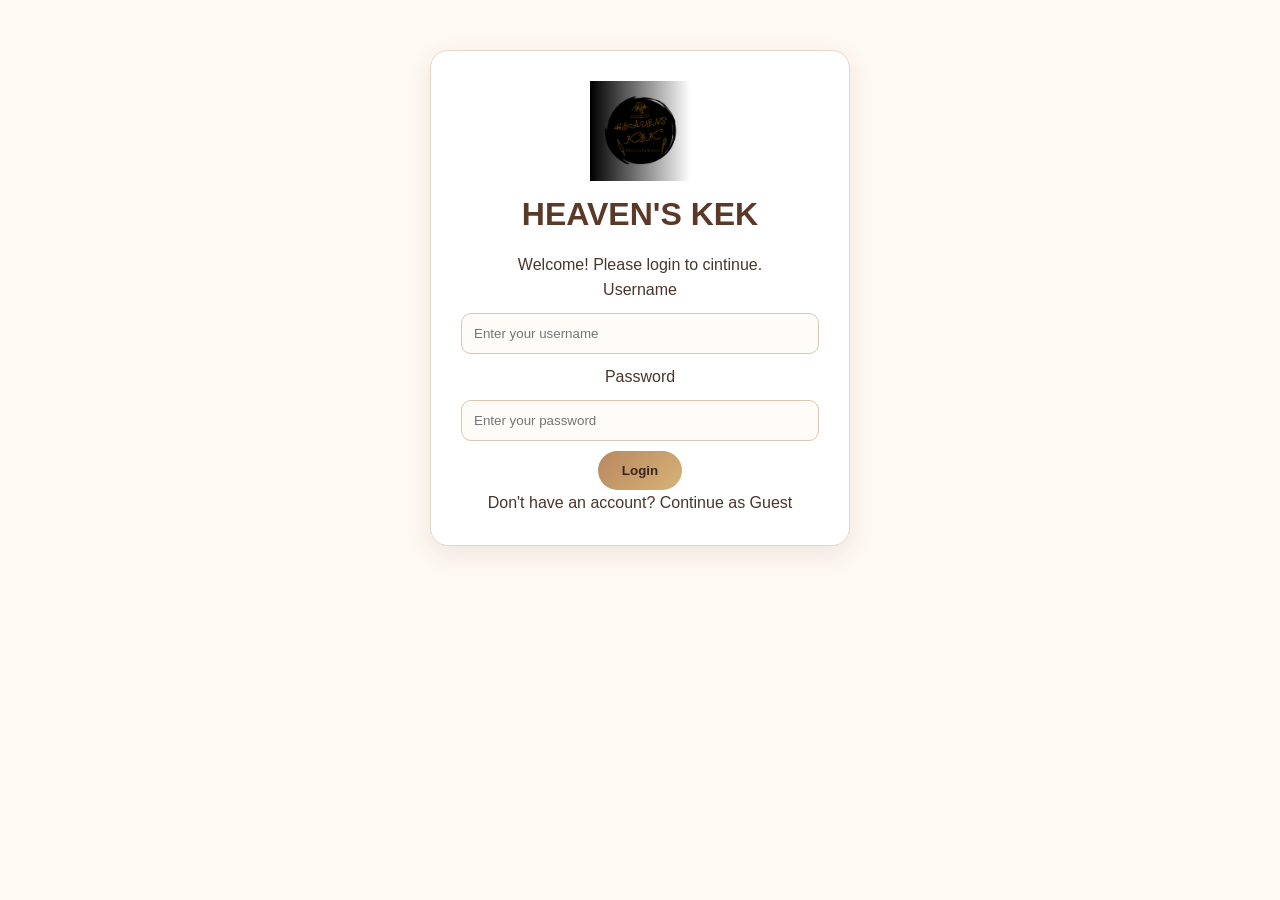
<file: index.html>
<!DOCTYPE html>
<html lang="en">
<head>
    <meta charset="UTF-8">
    <meta name="viewport" content="width=device-width, initial-scale=1.0">
    <title>HEAVEN'S KEK - Login</title>

    <!--External CSS-->
    <link rel="stylesheet" href="style.css">
</head>
<body class="login-body">

    <div class="login-container">


        <!-- logo -->
         <img src="mylogo.png" alt="Logo" style="width:100px;height:100px;object-fit:contain;">

         
         

         <h1>HEAVEN'S KEK</h1>
         <p>Welcome! Please login to cintinue.</p>

         <!-- Login Form-->
          <form action="home.html">

            <label for="username">Username</label>
            <input
                type="text"
                id="username"
                name="username"
                placeholder="Enter your username"
                required
                >

                <label for="password">Password</label>
                <input
                   type="password"
                   id="password"
                   name="password"
                   placeholder="Enter your password"
                   required
                >

                <button type="submit" class="button">
                    Login
                </button>
                </form>

                <p class="small-text">
                    Don't have an account?
                    <a href="home.html">Continue as Guest</a>                   
                </p>
    </div>
</body>
</html>
</file>
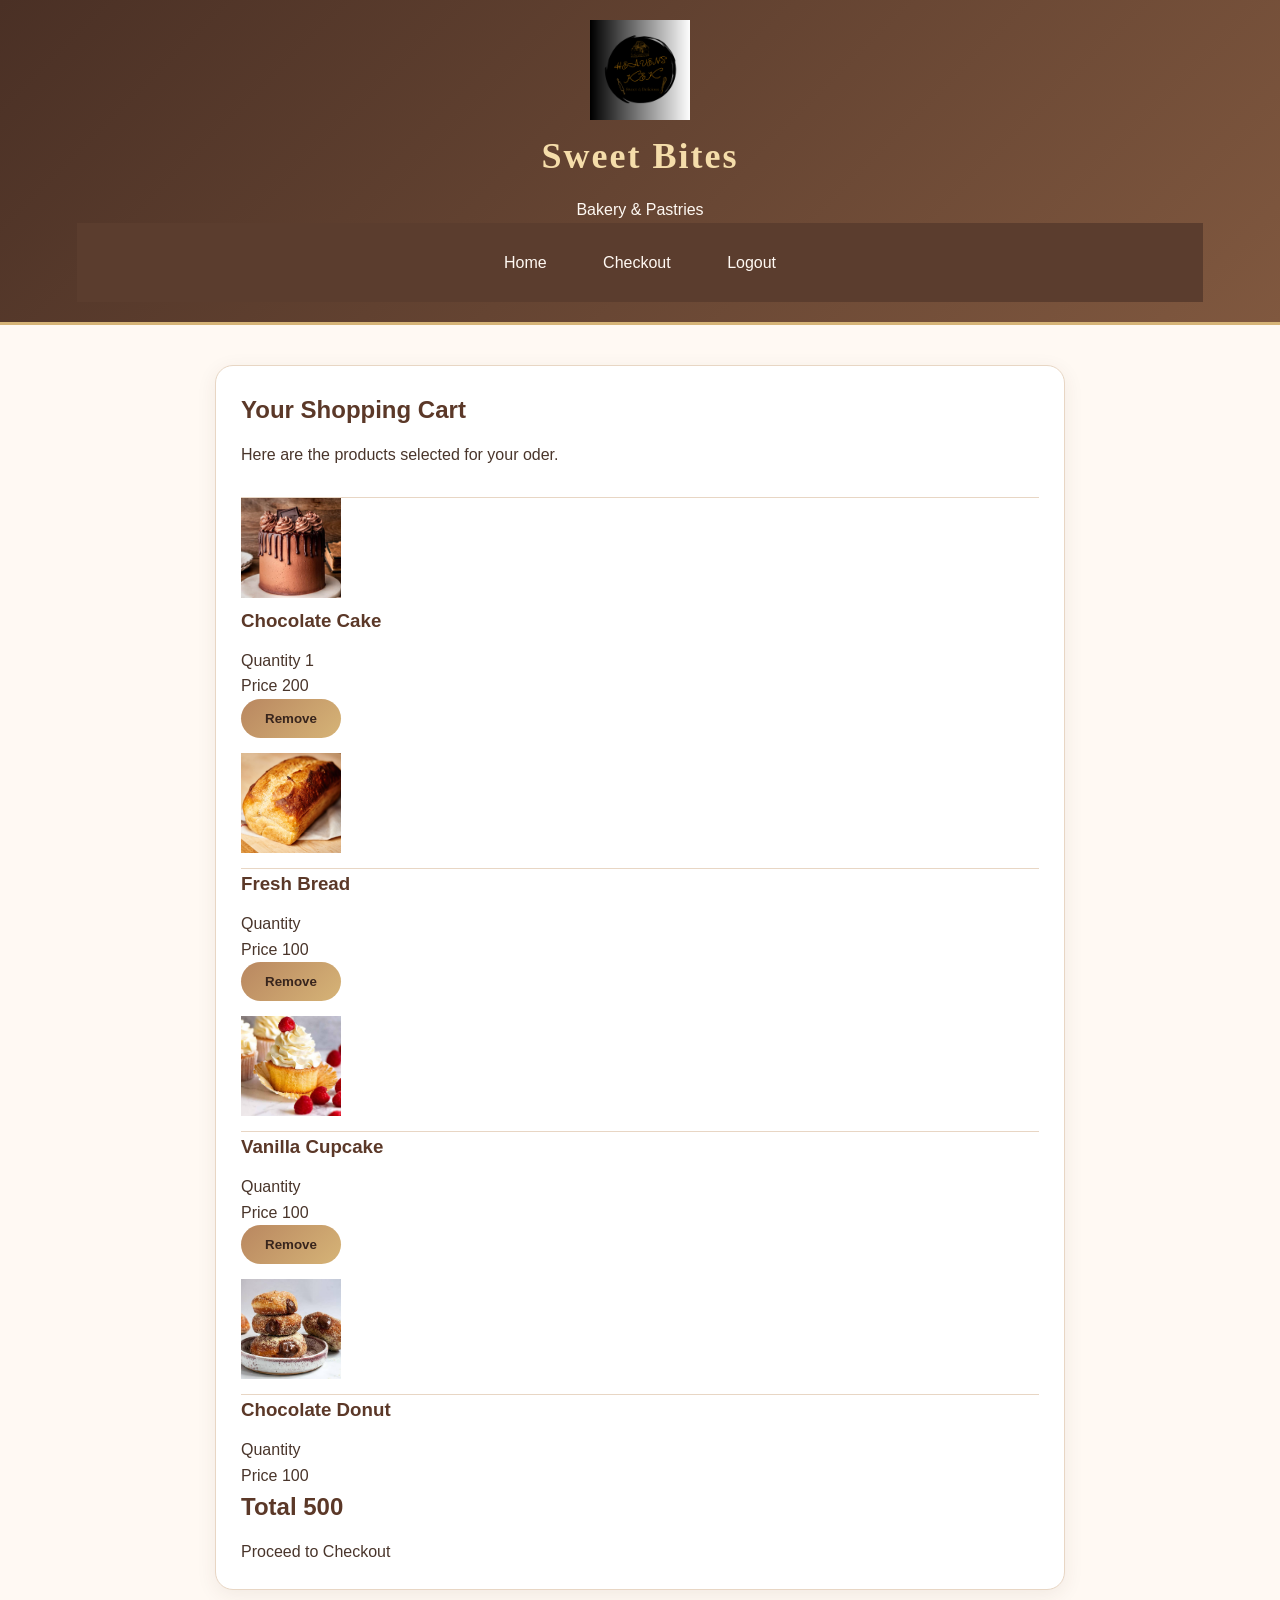
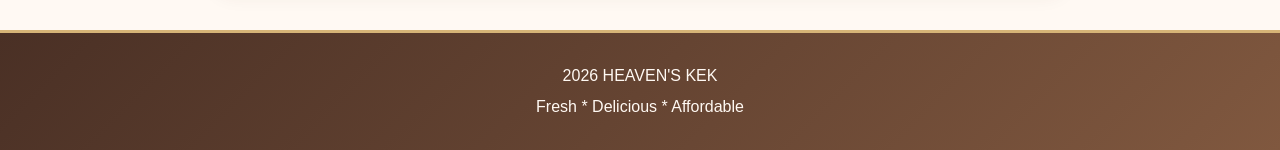
<file: cart.html>
<!DOCTYPE html>
<html lang="en">
<head>
    <meta charset="UTF-8">
    <meta name="viewport" content="width=device-width, initial-scale=1.0">
    <title>Sweet Bites Bakery - Cart</title>

    <!-- EXTERNAL CSS-->
    <link rel="stylesheet" href="style.css">
</head>
<body>
 <!-- HEADER -->
  <header>
    <div class="header-container">

        <div class="brand">

            <img src="mylogo.png" alt="Logo" style="width:100px;height:100px;object-fit:contain;">


        <h1>Sweet Bites</h1>

        <p>Bakery & Pastries</p>
    </div>

</div>

<!-- NAVIGATION-->

<nav>

    <a href="home.html">
        Home
    </a>

    <a href="checkout.html">
        Checkout
    </a>

    <a href="index.html">
        Logout
    </a>

</nav>
  </header>


  <!-- CART -->

  <main class="cart-container">

    <h2>Your Shopping Cart</h2>

    <p>
        Here are the products selected for your oder.
    </p>

<!-- ITEM 1 -->
 
<div class="cart-item">

</div>

<img src="chocolate.jpg" alt="Logo" style="width:100px;object-fit:contain;">

<div class="cart-info">

</div>

    <h3>
        Chocolate Cake
    </h3>

    <P>
        Quantity 1
    </P>

    <p>
        Price 200
    </p> 
</div>

<button class="remove-button">
    Remove
</button>

</div>

<!-- ITEM 2-->

 <div class="cart-item">

    <img src="bread.jpg" alt="Logo" style="width:100px;height:100;object-fit:contain;">

 </div>

 <div class="cart-info">

    <h3>
        Fresh Bread
    </h3>
    
    <p>
        Quantity
    </p>
    
    <p>
        Price 100
    </p>

 </div>

 <button class="remove-button">
    Remove
 </button>

</div>


<!-- ITEM 2 -->

<div class="cart-item">

    <img src="vanillacupcake.jpg" alt="Logo" style="width:100px;height:100px;object-fit:contain;">

</div>

<div class="cart-info">

    <h3>
        Vanilla Cupcake
    </h3>

    <p>
        Quantity
    </p>

    <p>
        Price 100
    </p>

<button class="remove-button">
    Remove
</button>

</div>


<!-- ITEM 4 -->

<div class="cart-item">

<img src="donutchocolate.jpeg" alt="Logo" style="width:100px;height:100px;object-fit:contain;">

</div>

<div class="cart-info">

    <h3>
        Chocolate Donut
    </h3>

    <p>
        Quantity
    </p>

    <p>
        Price 100
    </p>

</div>


<!-- TOTAL -->

<div class="cart-total">

    <h2>
        Total 500
    </h2>

    <a href="checkout.html">

        Proceed to Checkout
    </a>

</div>

  </main>


  <!-- FOOTER -->

  <footer>
    
    <p>
        2026 HEAVEN'S KEK
    </p>

    <p>
        Fresh * Delicious * Affordable
    </p>

  </footer>

</body>
</html>
</file>
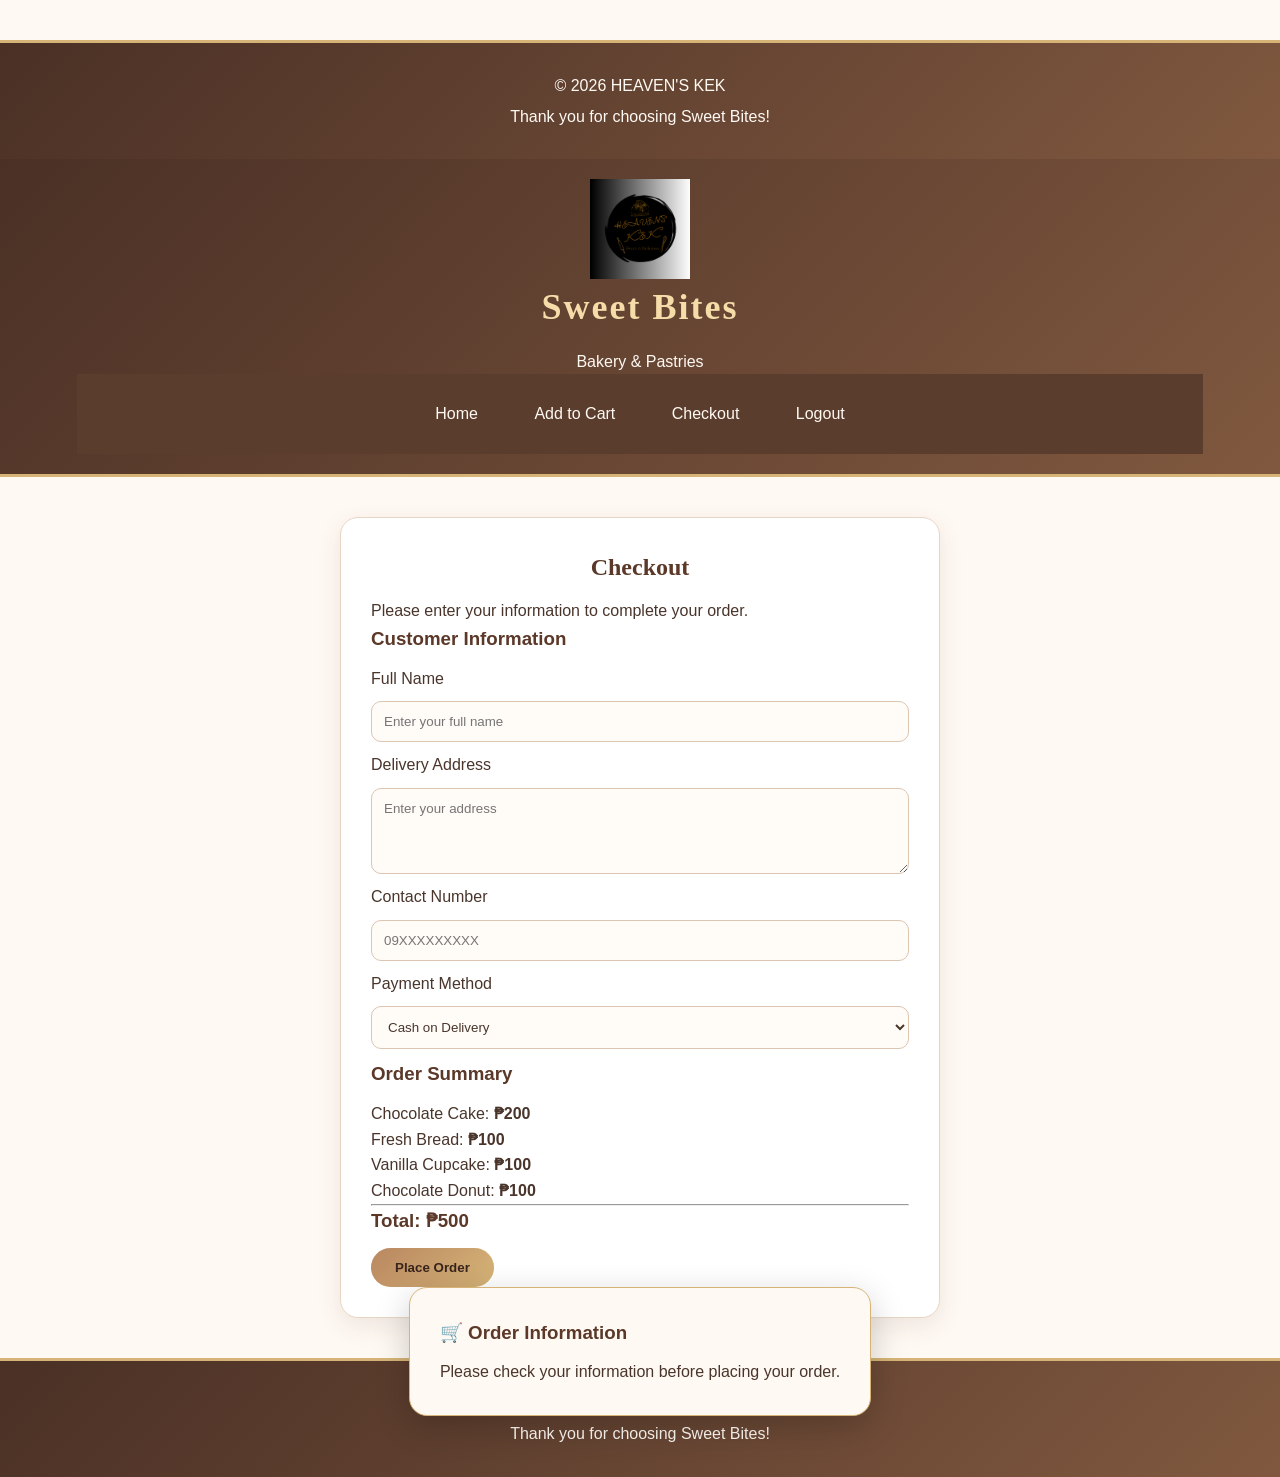
<file: checkout.html>
<!-- FOOTER -->

    <footer>

        <p>
            © 2026 HEAVEN'S KEK
        </p>

        <p>
            Thank you for choosing Sweet Bites!
        </p>

    </footer>


</body>

</html>
<!DOCTYPE html>
<html lang="en">

<head>

    <meta charset="UTF-8">

    <meta name="viewport"
          content="width=device-width, initial-scale=1.0">

    <title>Sweet Bites Bakery - Checkout</title>

    <!-- External CSS -->
    <link rel="stylesheet" href="style.css">

</head>


<body>


    <!-- HEADER -->

    <header>

        <div class="header-container">

            <div class="brand">

                <img src="mylogo.png" alt="Logo" style="width:100px;height:100px;object-fit:contain;">
          
                    
                </>

                <div>

                    <h1>Sweet Bites</h1>

                    <p>Bakery & Pastries</p>

                </div>

            </div>


            <!-- NAVIGATOR -->

            <nav>

                <a href="home.html">
                    Home
                </a>

                <a href="cart.html">
                    Add to Cart
                </a>

                <a href="checkout.html">
                    Checkout
                </a>

                <a href="index.html">
                    Logout
                </a>

            </nav>

        </div>

    </header>



    <!-- CHECKOUT -->

    <main class="checkout-container">

        <h2>
            Checkout
        </h2>

        <p>
            Please enter your information to complete your order.
        </p>


        <!-- CUSTOMER INFORMATION -->

        <section class="checkout-box">

            <h3>
                Customer Information
            </h3>


            <form action="home.html">


                <label for="fullname">
                    Full Name
                </label>

                <input
                    type="text"
                    id="fullname"
                    name="fullname"
                    placeholder="Enter your full name"
                    required
                >


                <label for="address">
                    Delivery Address
                </label>

                <textarea
                    id="address"
                    name="address"
                    placeholder="Enter your address"
                    rows="4"
                    required
                ></textarea>


                <label for="phone">
                    Contact Number
                </label>

                <input
                    type="tel"
                    id="phone"
                    name="phone"
                    placeholder="09XXXXXXXXX"
                    required
                >


                <!-- PAYMENT -->

                <label for="payment">
                    Payment Method
                </label>

                <select
                    id="payment"
                    name="payment"
                >

                    <option>
                        Cash on Delivery
                    </option>

                    <option>
                        GCash
                    </option>

                    <option>
                        Bank Transfer
                    </option>

                </select>


                <!-- ORDER SUMMARY -->

                <h3>
                    Order Summary
                </h3>

                <div class="order-summary">

                    <p>
                        Chocolate Cake:
                        <strong>₱200</strong>
                    </p>

                    <p>
                        Fresh Bread:
                        <strong>₱100</strong>
                    </p>

                    <p>
                        Vanilla Cupcake:
                        <strong>₱100</strong>
                    </p>

                    <p>
                        Chocolate Donut:
                        <strong>₱100</strong>
                    </p>

                    <hr>

                    <h3>
                        Total: ₱500
                    </h3>

                </div>


                <!-- PLACE ORDER -->

                <button
                    type="submit"
                    class="btn"
                >
                    Place Order
                </button>


            </form>

        </section>


        <!-- DIALOG BOX -->

        <dialog open>

            <h3>
                🛒 Order Information
            </h3>

            <p>
                Please check your information
                before placing your order.
            </p>

        </dialog>


    </main>



    <!-- FOOTER -->

    <footer>

        <p>
            © 2026 HEAVEN'S KEK
        </p>

        <p>
            Thank you for choosing Sweet Bites!
        </p>

    </footer>


</body>

</html>
</file>
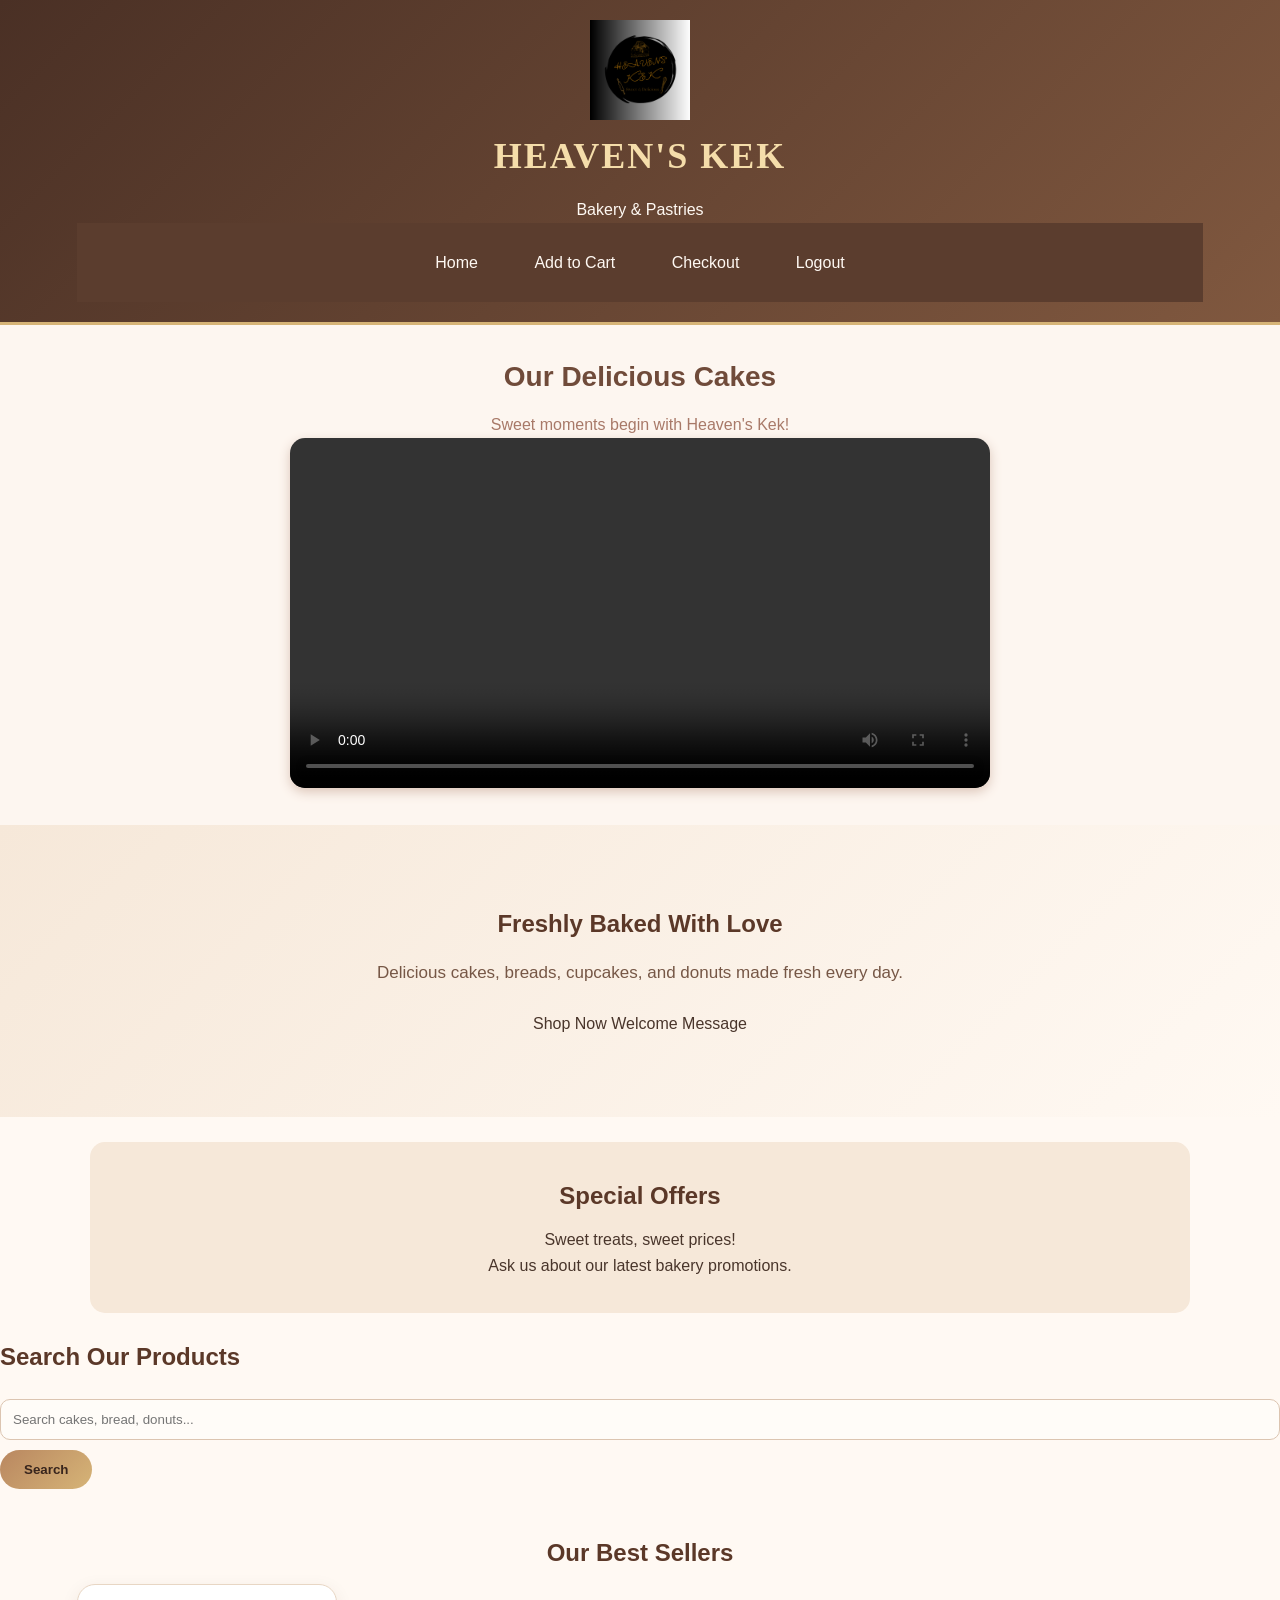
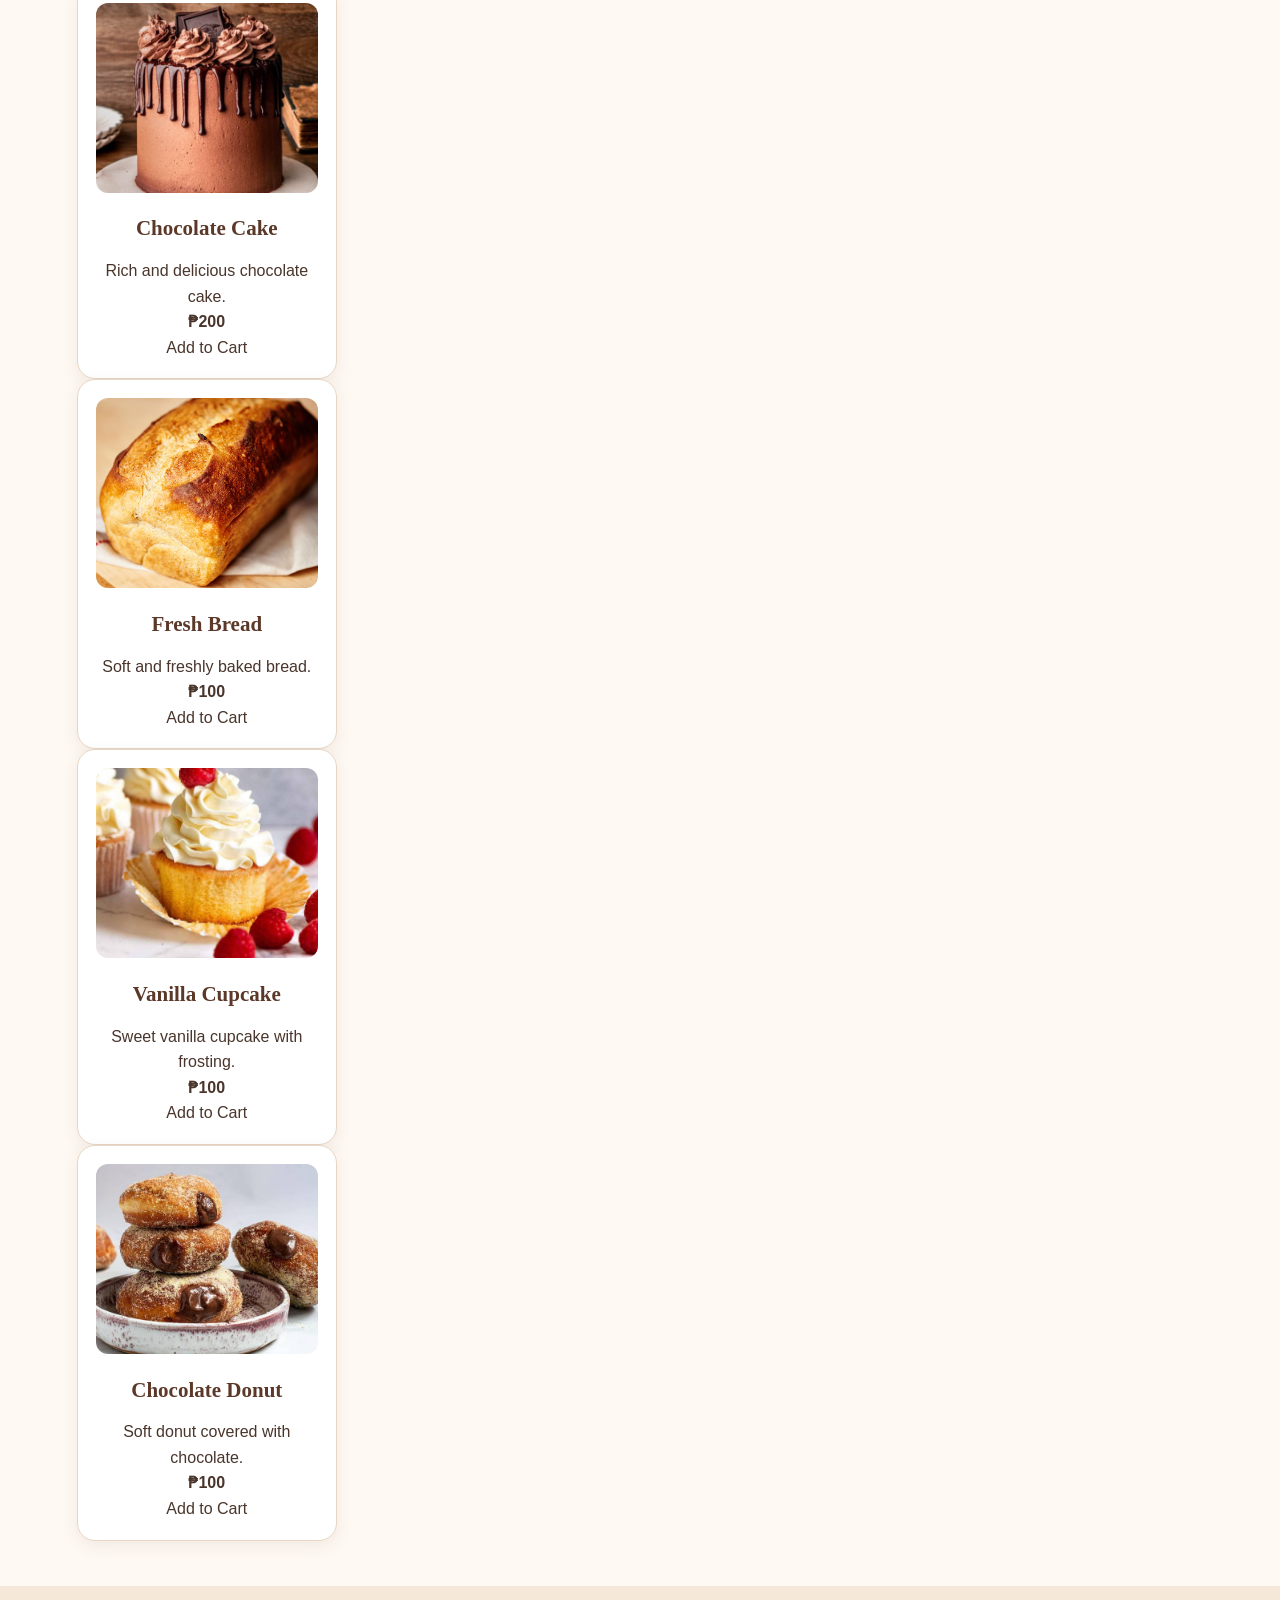
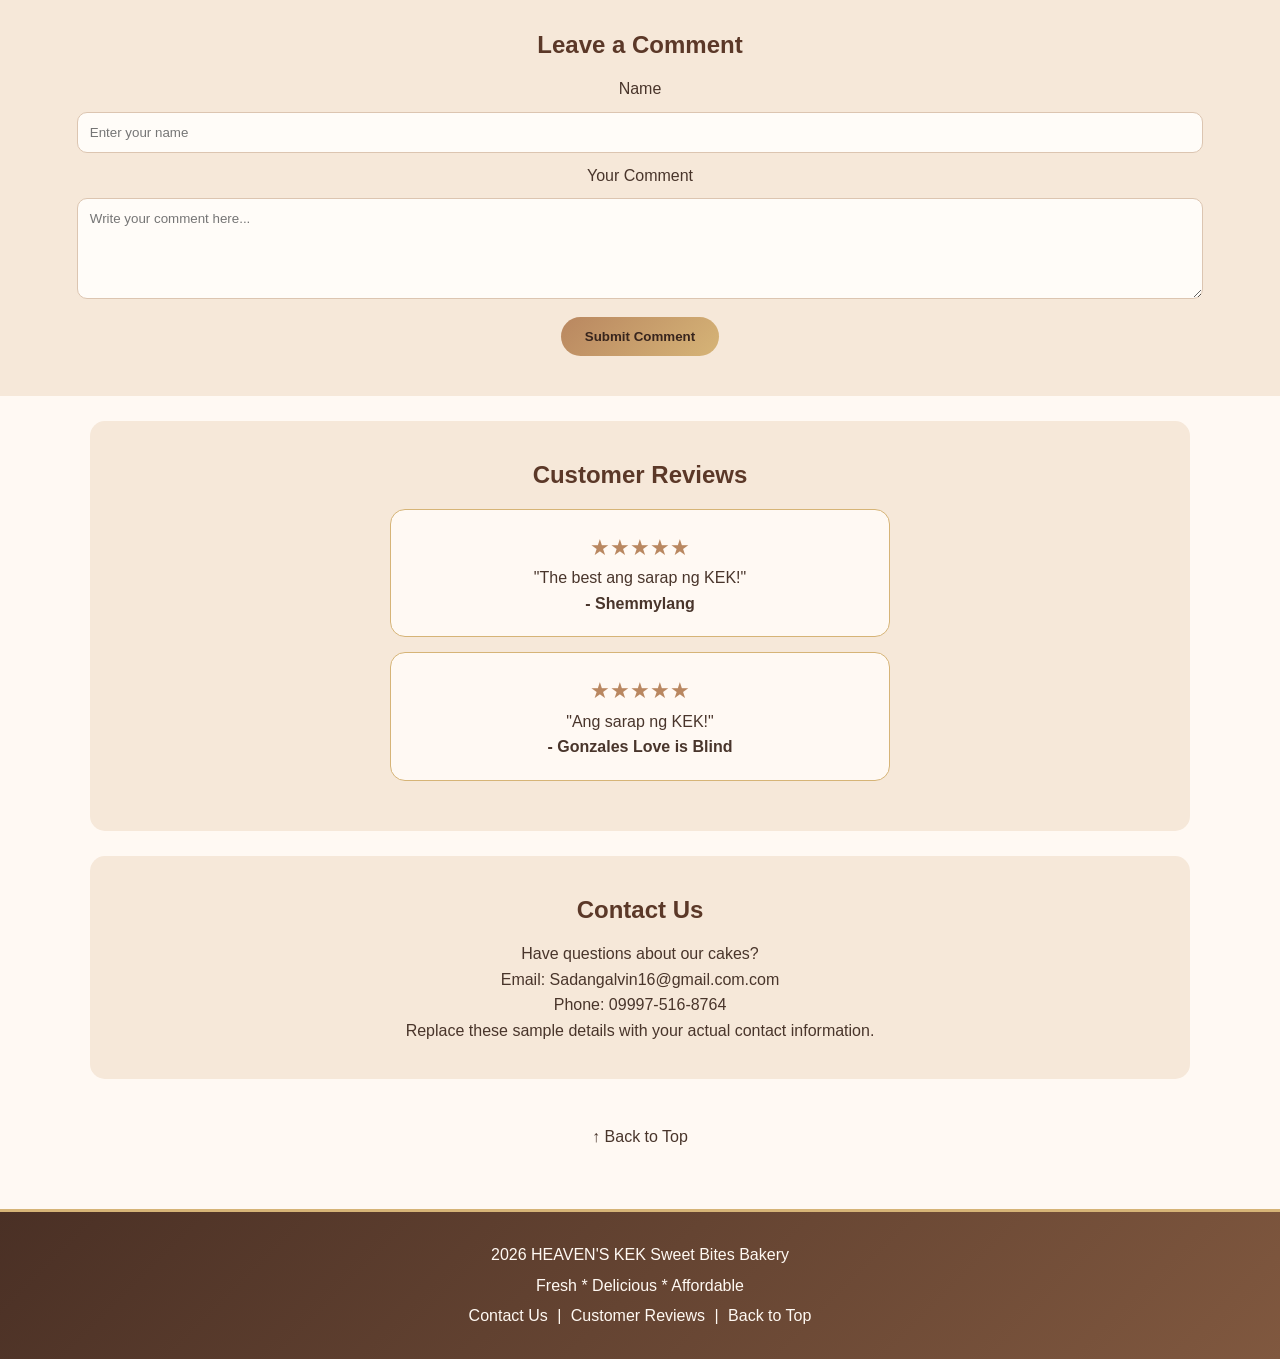
<file: home.html>
<!DOCTYPE html>
<html lang="en">
<head>
    <meta charset="UTF-8">
    <meta name="viewport" content="width=device-width, initial-scale=1.0">
    <title>HEAVEN'S KEK - Home</title>
    <link rel="stylesheet" href="style.css">
</head>

<body id="top">

    <!-- HEADER -->
    <header>
        <div class="header-container">
            <img src="mylogo.png" alt="Heaven's Kek Logo"
                 style="width:100px;height:100px;object-fit:contain;">

            <div>
                <h1>HEAVEN'S KEK</h1>
                <p>Bakery &amp; Pastries</p>
            </div>
        </div>

        <!-- NAVIGATION -->
        <nav>
            <a href="home.html">Home</a>
            <a href="cart.html">Add to Cart</a>
            <a href="checkout.html">Checkout</a>
            <a href="index.html">Logout</a>
        </nav>
    </header>

    <!-- CAKE VIDEO -->
    <section class="cake-video">
        <h2>Our Delicious Cakes</h2>
        <p>Sweet moments begin with Heaven's Kek!</p>

        <video controls loop>
            <source src="myvideo.mp4" type="video/mp4">
            Your browser does not support this video.
        </video>
    </section>

    <!-- HERO SECTION -->
    <section class="hero">
        <div class="hero-text">
            <h2>Freshly Baked With Love</h2>
            <p>Delicious cakes, breads, cupcakes, and donuts
               made fresh every day.</p>

            <a href="cart.html" class="button">Shop Now</a>
            <a href="#welcomeBox" class="button">Welcome Message</a>
        </div>
    </section>

    <!-- SPECIAL OFFERS -->
    <section class="extra-section" id="offers">
        <h2>Special Offers</h2>
        <p>Sweet treats, sweet prices!</p>
        <p>Ask us about our latest bakery promotions.</p>
    </section>

    <!-- SEARCH FORM -->
    <section class="search-section">
        <h2>Search Our Products</h2>

        <form action="cart.html" method="get">
            <input type="search" name="search"
                   placeholder="Search cakes, bread, donuts..."
                   aria-label="Search products">
            <button type="submit" class="button">Search</button>
        </form>
    </section>

    <!-- FEATURED CAKES -->
    <section class="products" id="products">
        <h2>Our Best Sellers</h2>

        <div class="product-card">
            <img src="chocolate.jpg" alt="Chocolate Cake"
                 width="200" height="200">
            <h3>Chocolate Cake</h3>
            <p>Rich and delicious chocolate cake.</p>
            <h4>₱200</h4>
            <a href="cart.html" class="button">Add to Cart</a>
        </div>

        <div class="product-card">
            <img src="bread.jpg" alt="Fresh Bread"
                 width="200" height="200">
            <h3>Fresh Bread</h3>
            <p>Soft and freshly baked bread.</p>
            <h4>₱100</h4>
            <a href="cart.html" class="button">Add to Cart</a>
        </div>

        <div class="product-card">
            <img src="vanillacupcake.jpg" alt="Vanilla Cupcake"
                 width="200" height="200">
            <h3>Vanilla Cupcake</h3>
            <p>Sweet vanilla cupcake with frosting.</p>
            <h4>₱100</h4>
            <a href="cart.html" class="button">Add to Cart</a>
        </div>

        <div class="product-card">
            <img src="donutchocolate.jpeg" alt="Chocolate Donut"
                 width="200" height="200">
            <h3>Chocolate Donut</h3>
            <p>Soft donut covered with chocolate.</p>
            <h4>₱100</h4>
            <a href="cart.html" class="button">Add to Cart</a>
        </div>
    </section>

    <!-- CUSTOMER COMMENTS -->
    <section class="comments">
        <h2>Leave a Comment</h2>

        <form action="#" method="get">
            <label for="name">Name</label>
            <input type="text" id="name" name="name"
                   placeholder="Enter your name" required>

            <label for="comment">Your Comment</label>
            <textarea id="comment" name="comment" rows="5"
                      placeholder="Write your comment here..."
                      required></textarea>

            <button type="submit" class="button">Submit Comment</button>
        </form>
    </section>
 <!-- CUSTOMER REVIEWS -->
    <section class="extra-section" id="reviews">
        <h2>Customer Reviews</h2>

        <div class="review-card">
            <p class="stars">★★★★★</p>
            <p>"The best ang sarap ng KEK!"</p>
            <strong>- Shemmylang </strong>
        </div>

        <div class="review-card">
            <p class="stars">★★★★★</p>
            <p>"Ang sarap ng KEK!"</p>
            <strong>- Gonzales Love is Blind </strong>
        </div>
    </section>
    <!-- CONTACT US -->
    <section class="extra-section" id="contact">
        <h2>Contact Us</h2>
        <p>Have questions about our cakes?</p>
        <p>Email: Sadangalvin16@gmail.com.com</p>
        <p>Phone: 09997-516-8764</p>
        <p>Replace these sample details with your actual contact information.</p>
    </section>

    <!-- CSS-ONLY DIALOG BOX -->
    <div id="welcomeBox" class="dialog-overlay">
        <div class="dialog-content">
            <h2>Welcome to HEAVEN'S KEK!</h2>
            <p>Thank you for visiting our bakery!</p>
            <p>Enjoy our delicious cakes and pastries.</p>
            <a href="#top" class="button">Close</a>
        </div>
    </div>

    <!-- BACK TO TOP -->
    <div class="back-top">
        <a href="#top" class="button">↑ Back to Top</a>
    </div>

    <!-- FOOTER -->
    <footer>
        <p>2026 HEAVEN'S KEK Sweet Bites Bakery</p>
        <p>Fresh * Delicious * Affordable</p>
        <p>
            <a href="#contact">Contact Us</a> |
            <a href="#reviews">Customer Reviews</a> |
            <a href="#top">Back to Top</a>
        </p>
    </footer>


</body>
</html>
</file>
<file: style.css>
/* GENERAL */

* {
    box-sizing: border-box;
    margin: 0;
    padding: 0;
}

body {
    font-family: 'Poppins', Arial, sans-serif;
    background-color: #FFF9F3;
    color: #49352B;
    line-height: 1.6;
}

a {
    text-decoration: none;
    color: inherit;
}

img {
    max-width: 100%;
    height: auto;
}

h1, h2, h3 {
    color: #5B3828;
    margin-bottom: 12px;
}

/* HEADER */

header {
    background: linear-gradient(135deg, #4A3025, #80583F);
    color: #FFF9F3;
    padding: 20px 6%;
    text-align: center;
    border-bottom: 3px solid #D6B477;
}

header h1 {
    color: #F5DDAA;
    font-family: Georgia, serif;
    font-size: 36px;
    letter-spacing: 2px;
}

/* NAVIGATION */

nav {
    background-color: #5B3D2E;
    padding: 14px;
    text-align: center;
}

nav a {
    display: inline-block;
    color: #FFF9F3;
    margin: 5px 12px;
    padding: 8px 14px;
    border-radius: 20px;
    transition: 0.3s;
}

nav a:hover {
    background-color: #D6B477;
    color: #38251D;
}

/* BUTTONS */

button,
.btn {
    background: linear-gradient(135deg, #B98760, #D6B477);
    color: #38251D;
    border: none;
    padding: 12px 24px;
    border-radius: 25px;
    cursor: pointer;
    font-weight: bold;
    transition: 0.3s;
}

button:hover,
.btn:hover {
    background: #5B3D2E;
    color: #FFF9F3;
    transform: translateY(-2px);
}

/* LOGIN */

.login-container {
    width: 90%;
    max-width: 420px;
    margin: 50px auto;
    padding: 30px;
    background-color: #FFFFFF;
    border: 1px solid #E8D6C4;
    border-radius: 18px;
    box-shadow: 0 8px 25px rgba(74, 48, 37, 0.10);
    text-align: center;
}

input,
textarea,
select {
    width: 100%;
    padding: 12px;
    margin: 10px 0;
    border: 1px solid #DCC5B1;
    border-radius: 10px;
    background-color: #FFFCF8;
    color: #49352B;
    font-family: inherit;
}

input:focus,
textarea:focus,
select:focus {
    outline: none;
    border-color: #B98760;
    box-shadow: 0 0 5px rgba(185, 135, 96, 0.25);
}

/* HERO */

.hero {
    padding: 80px 20px;
    text-align: center;
    background: linear-gradient(135deg, #F6E8D9, #FFF9F3);
}

.hero h1 {
    font-family: Georgia, serif;
    font-size: 42px;
    color: #5B3828;
}

.hero p {
    color: #765746;
    font-size: 17px;
    margin: 15px auto 25px;
    max-width: 650px;
}

/* SEARCH */

.search-container {
    max-width: 500px;
    margin: 25px auto;
    padding: 0 15px;
}

.search-container input {
    border-radius: 25px;
    background-color: #FFFFFF;
}

/* PRODUCTS */

.products {
    padding: 45px 6%;
    text-align: center;
}

.product-container {
    display: flex;
    flex-wrap: wrap;
    justify-content: center;
    gap: 25px;
    margin-top: 25px;
}

.product-card {
    width: 260px;
    padding: 18px;
    background-color: #FFFFFF;
    border: 1px solid #E8D6C4;
    border-radius: 18px;
    box-shadow: 0 5px 18px rgba(74, 48, 37, 0.08);
    transition: 0.3s;
}

.product-card:hover {
    transform: translateY(-6px);
    box-shadow: 0 10px 25px rgba(74, 48, 37, 0.15);
}

.product-card img {
    width: 100%;
    height: 190px;
    object-fit: cover;
    border-radius: 12px;
    margin-bottom: 12px;
}

.product-card h3 {
    font-family: Georgia, serif;
    font-size: 21px;
}

.price {
    color: #96623F;
    font-size: 19px;
    font-weight: bold;
    margin: 10px 0;
}

/* COMMENTS */

.comments {
    background-color: #F6E8D9;
    padding: 40px 6%;
    text-align: center;
}

.comment-card {
    background-color: #FFFFFF;
    padding: 20px;
    margin: 15px auto;
    max-width: 650px;
    border-left: 4px solid #D6B477;
    border-radius: 12px;
    text-align: left;
}

/* CART */

.cart-container {
    max-width: 850px;
    margin: 40px auto;
    padding: 25px;
    background-color: #FFFFFF;
    border: 1px solid #E8D6C4;
    border-radius: 18px;
    box-shadow: 0 5px 20px rgba(74, 48, 37, 0.08);
}

.cart-item {
    display: flex;
    justify-content: space-between;
    align-items: center;
    gap: 15px;
    padding: 15px 0;
    border-bottom: 1px solid #E8D6C4;
}

/* CHECKOUT */

.checkout-container {
    max-width: 600px;
    margin: 40px auto;
    padding: 30px;
    background-color: #FFFFFF;
    border: 1px solid #E8D6C4;
    border-radius: 18px;
    box-shadow: 0 8px 25px rgba(74, 48, 37, 0.10);
}

.checkout-container h2 {
    text-align: center;
    font-family: Georgia, serif;
}

/* DIALOG */

dialog {
    border: 1px solid #D6B477;
    border-radius: 18px;
    padding: 30px;
    max-width: 90%;
    margin: auto;
    background-color: #FFF9F3;
    color: #49352B;
    box-shadow: 0 10px 35px rgba(0, 0, 0, 0.20);
}

dialog::backdrop {
    background-color: rgba(45, 30, 22, 0.55);
}

/* FOOTER */

footer {
    background: linear-gradient(135deg, #4A3025, #80583F);
    color: #FFF9F3;
    text-align: center;
    padding: 25px 15px;
    margin-top: 40px;
    border-top: 3px solid #D6B477;
}

footer p {
    margin: 5px 0;
}

footer a {
    color: #F5DDAA;
}

footer a:hover {
    color: #FFFFFF;
}

/* RESPONSIVE */

@media (max-width: 768px) {
    header h1 {
        font-size: 28px;
    }

    nav a {
        margin: 4px;
        padding: 7px 10px;
    }

    .hero {
        padding: 50px 18px;
    }

    .hero h1 {
        font-size: 32px;
    }

    .product-container {
        gap: 15px;
    }

    .product-card {
        width: 100%;
        max-width: 340px;
    }

    .cart-item {
        flex-direction: column;
        align-items: flex-start;
    }

    .login-container,
    .checkout-container,
    .cart-container {
        width: 92%;
        padding: 20px;
    }
}

/* CAKE VIDEO */
.cake-video {
    background-color: #FDF6F0;
    padding: 30px 15px;
    text-align: center;
}

.cake-video h2 {
    color: #704B3A;
    font-size: 28px;
}

.cake-video p {
    color: #A87968;
    font-size: 16px;
}

.cake-video video {
    width: 90%;
    max-width: 700px;
    border-radius: 15px;
    box-shadow: 0 4px 12px #DCC5B8;
}
/* EXTRA SECTIONS */

.extra-section {
    margin: 25px auto;
    padding: 35px 20px;
    max-width: 1100px;
    text-align: center;
    border-radius: 15px;
    background: #F6E8D9;
    color: #49352B;
}

.review-card {
    max-width: 500px;
    margin: 15px auto;
    padding: 20px;
    border: 1px solid #D6B477;
    border-radius: 15px;
    background: #FFF9F3;
}

.stars {
    color: #B98760;
    font-size: 22px;
}

/* CSS-ONLY DIALOG BOX */

.dialog-overlay {
    display: none;
    position: fixed;
    inset: 0;
    z-index: 999;
    background: rgba(0, 0, 0, 0.6);
    justify-content: center;
    align-items: center;
    padding: 20px;
}

.dialog-overlay:target {
    display: flex;
}

.dialog-content {
    width: 100%;
    max-width: 400px;
    padding: 30px;
    border: 2px solid #D6B477;
    border-radius: 15px;
    background: #FFF9F3;
    color: #49352B;
    text-align: center;
    box-shadow: 0 5px 20px #49352B;
}

.dialog-content h2 {
    margin-bottom: 15px;
}

.dialog-content p {
    margin-bottom: 15px;
    line-height: 1.6;
}

.dialog-content .button {
    display: inline-block;
    margin-top: 10px;
    padding: 10px 20px;
    border-radius: 20px;
    background: #B98760;
    color: white;
    text-decoration: none;
}

/* BACK TO TOP */

.back-top {
    padding: 20px;
    text-align: center;
}

/* FOOTER LINKS */

footer a {
    color: inherit;
    text-decoration: none;
    margin: 5px;
}

footer a:hover {
    text-decoration: underline;
}

/* MOBILE DESIGN */

@media (max-width: 600px) {
    .extra-section {
        padding: 25px 12px;
    }

    .dialog-content {
        padding: 20px;
    }

    video {
        max-width: 100%;
        height: auto;
    }
}
</file>
